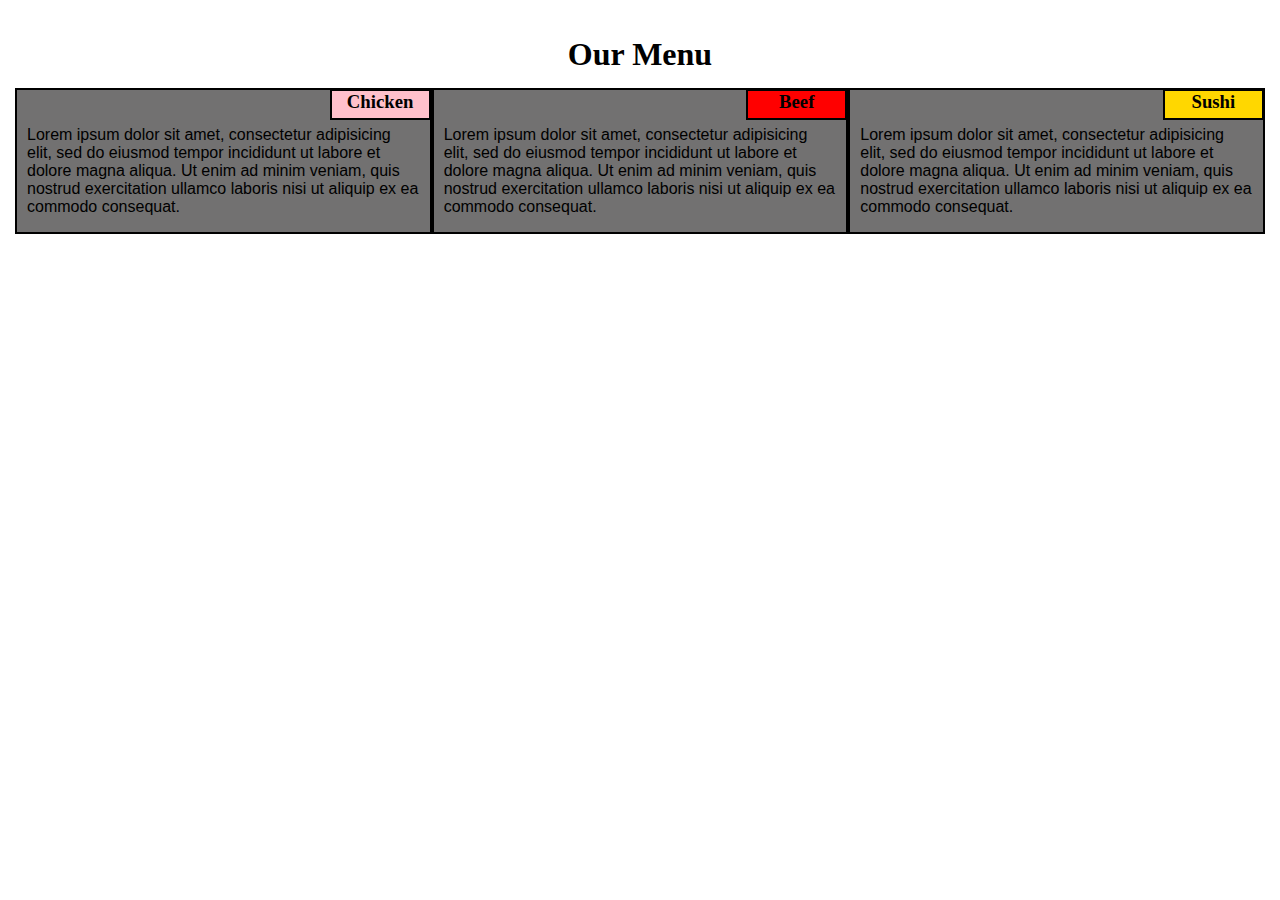
<file: index.html>
<!doctype html>
<html lang="en">
  <head>
    <meta charset="utf-8">
    <meta http-equiv="X-UA-Compatible" content="IE=edge">
    <meta name="viewport" content="width=device-width, initial-scale=1">
    <title>Lecture 26 hwk</title>
    <link rel="stylesheet" href="css/styles.css">
	
  </head>
<body>
<h1>Our Menu</h1>  

 
   <div class="row" >

      <div class="col-lg-4 col-md-6 col-sm-12">
        <h3 id="box1title"> Chicken </h3>
      	
      	<p>     		
      		 Lorem ipsum dolor sit amet, consectetur adipisicing elit, sed do eiusmod tempor incididunt ut labore et dolore magna aliqua. Ut enim ad minim veniam, quis nostrud exercitation ullamco laboris nisi ut aliquip ex ea commodo consequat. </p>

		</div>


      <div class="col-lg-4 col-md-6 col-sm-12"> <h3 id="box2title"> Beef </h3> <p> Lorem ipsum dolor sit amet, consectetur adipisicing elit, sed do eiusmod
      	tempor incididunt ut labore et dolore magna aliqua. Ut enim ad minim veniam,
      	quis nostrud exercitation ullamco laboris nisi ut aliquip ex ea commodo
      	consequat.</p></div>

      <div class="col-lg-4 col-md-12 col-sm-12"> <h3 id="box3title"> Sushi </h3>
       <p> 
       	
       	Lorem ipsum dolor sit amet, consectetur adipisicing elit, sed do eiusmod
      	tempor incididunt ut labore et dolore magna aliqua. Ut enim ad minim veniam,
      	quis nostrud exercitation ullamco laboris nisi ut aliquip ex ea commodo
      	consequat.
      </p>
      </div>
	</div> 
	</div>
    </div>

</body>
</html>
</file>
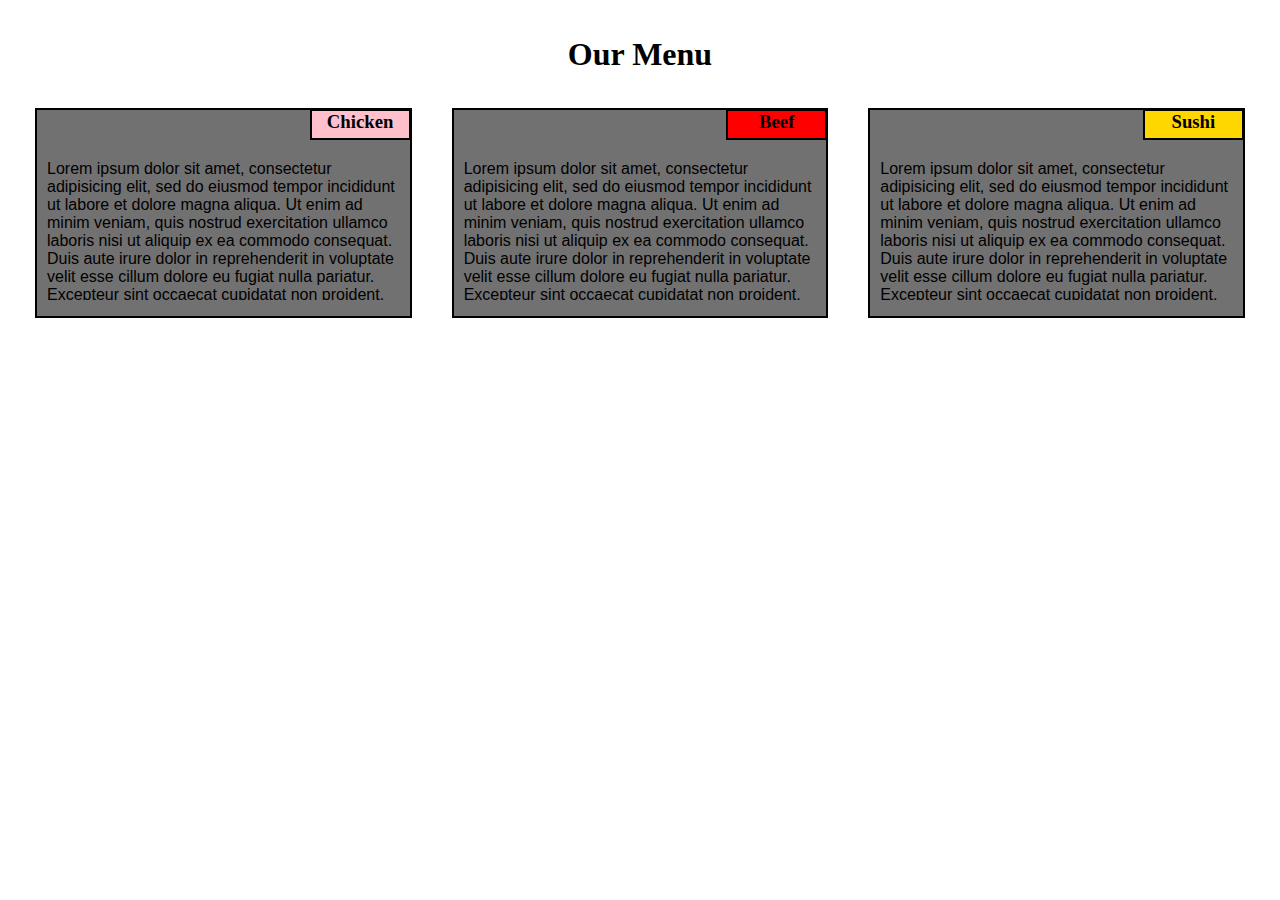
<file: indexfinal.html>
<!doctype html>
<html lang="en">
  <head>
    <meta charset="utf-8">
    <meta http-equiv="X-UA-Compatible" content="IE=edge">
    <meta name="viewport" content="width=device-width, initial-scale=1">
    <title>Lecture 26 hwk</title>
    <link rel="stylesheet" href="css/stylesfinal.css">
	
  </head>
<body>
<h1>Our Menu</h1>  

 
   <div class="row" >

      <div class="col-lg-4 col-md-6 col-sm-12">
        <div class="section">
        <h3 id="box1title"> Chicken </h3>
      	
      	<p>     		
      		 Lorem ipsum dolor sit amet, consectetur adipisicing elit, sed do eiusmod
      		 tempor incididunt ut labore et dolore magna aliqua. Ut enim ad minim veniam,
      		 quis nostrud exercitation ullamco laboris nisi ut aliquip ex ea commodo
      		 consequat. Duis aute irure dolor in reprehenderit in voluptate velit esse
      		 cillum dolore eu fugiat nulla pariatur. Excepteur sint occaecat cupidatat non
      		 proident, sunt in culpa qui officia deserunt mollit anim id est laborum.</p>

		</div>
		</div>

      <div class="col-lg-4 col-md-6 col-sm-12"> 
      	<div class="section">
      		<h3 id="box2title"> Beef </h3> <p> Lorem ipsum dolor sit amet, consectetur adipisicing elit, sed do eiusmod
      		 tempor incididunt ut labore et dolore magna aliqua. Ut enim ad minim veniam,
      		 quis nostrud exercitation ullamco laboris nisi ut aliquip ex ea commodo
      		 consequat. Duis aute irure dolor in reprehenderit in voluptate velit esse
      		 cillum dolore eu fugiat nulla pariatur. Excepteur sint occaecat cupidatat non
      		 proident, sunt in culpa qui officia deserunt mollit anim id est laborum.</p>
      </div>
  </div>

      <div class="col-lg-4 col-md-12 col-sm-12">
      <div class="section">
       <h3 id="box3title"> Sushi </h3>
       <p> 
       	Lorem ipsum dolor sit amet, consectetur adipisicing elit, sed do eiusmod
      		 tempor incididunt ut labore et dolore magna aliqua. Ut enim ad minim veniam,
      		 quis nostrud exercitation ullamco laboris nisi ut aliquip ex ea commodo
      		 consequat. Duis aute irure dolor in reprehenderit in voluptate velit esse
      		 cillum dolore eu fugiat nulla pariatur. Excepteur sint occaecat cupidatat non
      		 proident, sunt in culpa qui officia deserunt mollit anim id est laborum.
      </p>
      </div>
  </div>
	</div> 
	</div>
    </div>

</body>
</html>
</file>
<file: css/styles.css>
* {
	box-sizing:  border-box;
}

body {
	margin:  0;
	padding:  15px;

}

h1 {
	margin-bottom: 15px;
	text-align: center;
	}

h3 {

	text-align: right;

	border: 2px solid black;
	border-right: 1px solid black;
	border-top: 1px solid black;
	border-color: black;
	text-align: center;
	width: 100px;
	height: 30px;
	position:  relative;
	top: 0px;
	float: right;
	clear: right;
	margin: 0px;

}


#genbox {
	background-color: #727171;
	margin-right: auto;
	margin-left: auto;
	font-family: Helvetica;
	color:  black;
}

p {
	width: 100%;
	height:  100%;
	margin-right: auto;
	margin-left: auto;
	font-family: Helvetica;
	color:  black;
	padding: 2px;
	text-align: left;
	padding: 20px 10px 0px 10px;
}
#box1title {
	background-color: pink;
}

#box2title {
	background-color: red;
}
#box3title {
	background-color: gold;
}

/* simple responsive framework */


.row {
	width:  100%;
}


div {
	float: left;
	width: 100%;
	margin-right: auto;
	margin-left: auto;
	position: relative;

}
/*********** Large devices only *******/
@media (min-width: 992px) {
	.col-lg-1, .col-lg-2, .col-lg-3, .col-lg-4, .col-lg-5,
	 .col-lg-6, .col-lg-7, .col-lg-8, .col-lg-9, .col-lg-10, 
	 .col-lg-11, .col-lg-12 {
	 	box-sizing:  border-box;
	 	float:  left;
	 	border:  2px solid black; 
	 	background-color: #727171;


	 	   
	 }
	 .col-lg-1 {
	 	width: 8.33%;
	 }
	 .col-lg-2 {
	 	width: 16.66%; 
	 }
	.col-lg-3 {
	 	width: 25%;
	 }
	.col-lg-4 {
		width:  33.33%;
	 }
	.col-lg-5 {
	 	width: 41.66%;
	 }
	.col-lg-6 {
	 	width: 50%;
	 }
	.col-lg-7 {
	 	width: 58.33%;
	 }
	.col-lg-8 {
	 	width: 66.66%;
	 }
	.col-lg-9 {
	 	width: 74.99%;
	 }
	.col-lg-10 {
	 	width: 83.33%;
	 }
	.col-lg-11 {
	 	width: 91.66%;
	 }
	.col-lg-12 {
	 	width: 100%;
	 }
	}

	 @media (min-width: 768px) and (max-width: 991px) {
	.col-md-1, .col-md-2, .col-md-3, .col-md-4, .col-md-5,
	 .col-md-6, .col-md-7, .col-md-8, .col-md-9, .col-md-10, 
	 .col-md-11, .col-md-12 {
	 	float:  left;
	 	border:  2px solid black; 
	 	background-color: #727171;
	 }
	 .col-md-1 {
	 	width: 8.33%;
	 }
	 .col-md-2 {
	 	width: 16.66%; 
	 }
	.col-md-3 {
	 	width: 25%;
	 }
	.col-md-4 {
	 	width: 33.33%;
	 }
	.col-md-5 {
	 	width: 41.66%;
	 }
	.col-md-6 {
	 	width: 50%;
	 }
	.col-md-7 {
	 	width: 58.33%;
	 }
	.col-md-8 {
	 	width: 66.66%;
	 }
	.col-md-9 {
	 	width: 74.99%;
	 }
	.col-md-10 {
	 	width: 83.33%;
	 }
	.col-md-11 {
	 	width: 91.66%;
	 }
	.col-md-12 {
	 	width: 100%; 
	 }
	}
	 @media (max-width: 767px) {
	.col-sm-1, .col-sm-2, .col-sm-3, .col-sm-4, .col-sm-5,
	 .col-sm-6, .col-sm-7, .col-sm-8, .col-sm-9, .col-sm-10, 
	 .col-sm-11, .col-sm-12 {
	 	float:  left;
	 	border:  2px solid black;
	 	background-color: #727171;
		
	 }
	 .col-sm-1 {
	 	width: 8.33%;
	 }
	 .col-sm-2 {
	 	width: 16.66%; 
	 }
	.col-sm-3 {
	 	width: 25%;
	 }
	.col-sm-4 {
	 	width: 33.33%;
	 }
	.col-sm-5 {
	 	width: 41.66%;
	 }
	.col-sm-6 {
	 	width: 50%;
	 }
	.col-sm-7 {
	 	width: 58.33%;
	 }
	.col-sm-8 {
	 	width: 66.66%;
	 }
	.col-sm-9 {
	 	width: 74.99%;
	 }
	.col-sm-10 {
	 	width: 91.66%;
	 }
	.col-sm-11 {
	 	width: 100%;
	 }
	.col-sm-12 {
	 	width: 
	 }
	}
</file>
<file: css/stylesfinal.css>
* {
	box-sizing:  border-box;
}

body {
	margin:  0;
	padding:  15px;

}

h1 {
	margin-bottom: 15px;
	text-align: center;
	}

h3 {

	text-align: right;

	border: 2px solid black;
	border-right: 1px solid black;
	border-top: 1px solid black;
	border-color: black;
	text-align: center;
	width: 100px;
	height: 30px;
	position:  relative;
	top: 0px;
	float: right;
	clear: right;
	margin: 0px;

}


p {
	width: 100%;
	height:  160px;
	margin-right: auto;
	margin-left: auto;
	font-family: Helvetica;
	color:  black;

	text-align: left;
	padding: 20px 5px 0px 10px;
	overflow: hidden;
	text-overflow: clip; 
}

#box1title {
	background-color: pink;
}

#box2title {
	background-color: red;
}
#box3title {
	background-color: gold;
}

/* simple responsive framework */


.row {
	width:  100%;

}


.section {
	 	float:  left;
	 	height: -10%;
	 	border:  2px solid black; 
	 	background-color: #727171;
		margin: 20px;
		
		overflow: hidden;
		text-overflow: clip; 

	}



/*********** Large devices only *******/
@media (min-width: 992px) {
	.col-lg-1, .col-lg-2, .col-lg-3, .col-lg-4, .col-lg-5,
	 .col-lg-6, .col-lg-7, .col-lg-8, .col-lg-9, .col-lg-10, 
	 .col-lg-11, .col-lg-12 {
	 	float: left; 	   
	 }
	 .col-lg-1 {
	 	width: 8.33%;
	 }
	 .col-lg-2 {
	 	width: 16.66%; 
	 }
	.col-lg-3 {
	 	width: 25%;
	 }
	.col-lg-4 {
		width:  33.33%;
	 }
	.col-lg-5 {
	 	width: 41.66%;
	 }
	.col-lg-6 {
	 	width: 50%;
	 }
	.col-lg-7 {
	 	width: 58.33%;
	 }
	.col-lg-8 {
	 	width: 66.66%;
	 }
	.col-lg-9 {
	 	width: 74.99%;
	 }
	.col-lg-10 {
	 	width: 83.33%;
	 }
	.col-lg-11 {
	 	width: 91.66%;
	 }
	.col-lg-12 {
	 	width: 100%;
	 }
	}

	 @media (min-width: 768px) and (max-width: 991px) {
	.col-md-1, .col-md-2, .col-md-3, .col-md-4, .col-md-5,
	 .col-md-6, .col-md-7, .col-md-8, .col-md-9, .col-md-10, 
	 .col-md-11, .col-md-12 {
	 	float:  left;
	 }
	 .col-md-1 {
	 	width: 8.33%;
	 }
	 .col-md-2 {
	 	width: 16.66%; 
	 }
	.col-md-3 {
	 	width: 25%;
	 }
	.col-md-4 {
	 	width: 33.33%;
	 }
	.col-md-5 {
	 	width: 41.66%;
	 }
	.col-md-6 {
	 	width: 50%;
	 }
	.col-md-7 {
	 	width: 58.33%;
	 }
	.col-md-8 {
	 	width: 66.66%;
	 }
	.col-md-9 {
	 	width: 74.99%;
	 }
	.col-md-10 {
	 	width: 83.33%;
	 }
	.col-md-11 {
	 	width: 91.66%;
	 }
	.col-md-12 {
	 	width: 100%; 
	 }
	}
	 @media (max-width: 767px) {
	.col-sm-1, .col-sm-2, .col-sm-3, .col-sm-4, .col-sm-5,
	 .col-sm-6, .col-sm-7, .col-sm-8, .col-sm-9, .col-sm-10, 
	 .col-sm-11, .col-sm-12 {
	 	float:  left;		
	 }
	 .col-sm-1 {
	 	width: 8.33%;
	 }
	 .col-sm-2 {
	 	width: 16.66%; 
	 }
	.col-sm-3 {
	 	width: 25%;
	 }
	.col-sm-4 {
	 	width: 33.33%;
	 }
	.col-sm-5 {
	 	width: 41.66%;
	 }
	.col-sm-6 {
	 	width: 50%;
	 }
	.col-sm-7 {
	 	width: 58.33%;
	 }
	.col-sm-8 {
	 	width: 66.66%;
	 }
	.col-sm-9 {
	 	width: 74.99%;
	 }
	.col-sm-10 {
	 	width: 91.66%;
	 }
	.col-sm-11 {
	 	width: 100%;
	 }
	.col-sm-12 {
	 	width: 
	 }
	}
</file>
